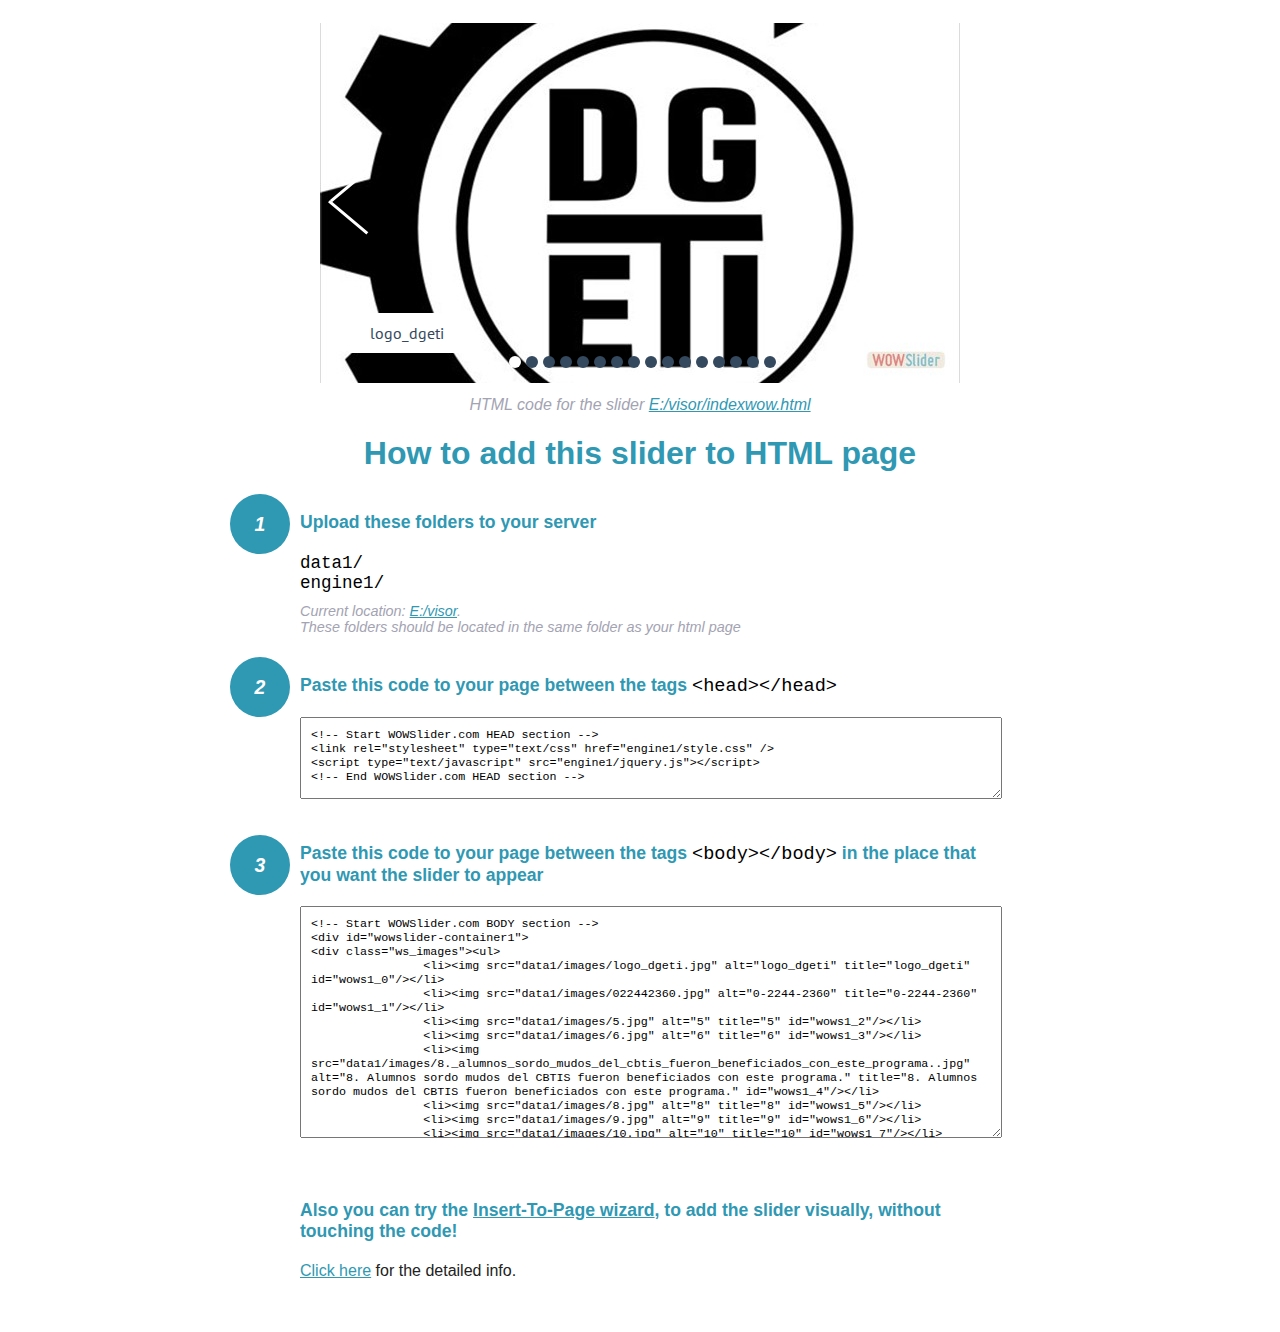
<file: visor/indexwow-howto.html>
<!DOCTYPE html>
<html>
<head>
	<title>WOWSlider</title>
	<meta http-equiv="content-type" content="text/html; charset=utf-8" />
	<meta name="description" content="WOWSlider" />
	
	<!-- Start WOWSlider.com HEAD section --> <!-- add to the <head> of your page -->
	<link rel="stylesheet" type="text/css" href="engine1/style.css" />
	<script type="text/javascript" src="engine1/jquery.js"></script>
	<!-- End WOWSlider.com HEAD section -->


<style>
.instuction {
	font-family: sans-serif, Arial;
	display: block;
	margin: 0 auto;
	max-width: 820px;
	width: 100%;
	padding: 0 70px;
	color: #222;
	-webkit-box-sizing: border-box;
	-moz-box-sizing: border-box;
	box-sizing: border-box;
}
.instuction h1 img {
	max-width: 170px;
	vertical-align: middle;
	margin-bottom: 10px;
}
.instuction h1 {
	color: #2F98B3;
	text-align: center;
}
.instuction h2 {
	position: relative;
	font-size: 1.1em;
	color: #2F98B3;
	margin-bottom: 20px;
	margin-top: 40px;
}
.instuction h2 span.num {
	position: absolute;
	left: -70px;
	top: -18px;
	display: inline-block;
	vertical-align: middle;
	font-style: italic;
	font-size: 1.1em;
	width: 60px;
	height: 60px;
	line-height: 60px;
	text-align: center;
	background: #2F98B3;
	color: #fff;
	border-radius: 50%;
}
.instuction .mono {
	color: #000;
	font-family: monospace;
	font-size: 1.3em;
	font-weight: normal;
}
.instuction li.mono {
	font-size: 1.5em;
}

.instuction ul {
	font-size: 0.9em;
	margin-top: 0;
	padding-left: 0;
	list-style: none;
}
.instuction .note {
	color: #A3A3B2;
	font-style: italic;
	padding-top: 10px;
}
.instuction p.note {
	text-align: center;
	padding-top: 0;
	margin-top: 4px;
}
.instuction textarea {
	font-size: 0.9em;
	min-height: 60px;
	padding: 10px;
	margin: 0;
	overflow: auto;
	max-width: 100%;
	width: 100%;
}
.instuction a,
.instuction a:visited {
	color: #2F98B3;
}
</style>


</head>
<body style="margin:auto">

<br>

<!-- Start WOWSlider.com BODY section --> <!-- add to the <body> of your page -->
<div id="wowslider-container1">
<div class="ws_images"><ul>
		<li><img src="data1/images/logo_dgeti.jpg" alt="logo_dgeti" title="logo_dgeti" id="wows1_0"/></li>
		<li><img src="data1/images/022442360.jpg" alt="0-2244-2360" title="0-2244-2360" id="wows1_1"/></li>
		<li><img src="data1/images/5.jpg" alt="5" title="5" id="wows1_2"/></li>
		<li><img src="data1/images/6.jpg" alt="6" title="6" id="wows1_3"/></li>
		<li><img src="data1/images/8._alumnos_sordo_mudos_del_cbtis_fueron_beneficiados_con_este_programa..jpg" alt="8. Alumnos sordo mudos del CBTIS fueron beneficiados con este programa." title="8. Alumnos sordo mudos del CBTIS fueron beneficiados con este programa." id="wows1_4"/></li>
		<li><img src="data1/images/8.jpg" alt="8" title="8" id="wows1_5"/></li>
		<li><img src="data1/images/9.jpg" alt="9" title="9" id="wows1_6"/></li>
		<li><img src="data1/images/10.jpg" alt="10" title="10" id="wows1_7"/></li>
		<li><img src="data1/images/11.jpg" alt="11" title="11" id="wows1_8"/></li>
		<li><img src="data1/images/12.jpg" alt="12" title="12" id="wows1_9"/></li>
		<li><img src="data1/images/cbtis_2_copy.jpg" alt="CBTIS (2) (Copy)" title="CBTIS (2) (Copy)" id="wows1_10"/></li>
		<li><img src="data1/images/enatlixcoseiniciaconcampaadereforestacin3.jpg" alt="En-Atlixco-se-inicia-con-campaña-de-reforestación-3" title="En-Atlixco-se-inicia-con-campaña-de-reforestación-3" id="wows1_11"/></li>
		<li><img src="data1/images/maap.png" alt="maap" title="maap" id="wows1_12"/></li>
		<li><img src="data1/images/red.png" alt="red" title="red" id="wows1_13"/></li>
		<li><a href="http://wowslider.com"><img src="data1/images/unnamed16.jpg" alt="bootstrap carousel" title="unnamed(16)" id="wows1_14"/></a></li>
		<li><img src="data1/images/15.png" alt="15" title="15" id="wows1_15"/></li>
	</ul></div>
	<div class="ws_bullets"><div>
		<a href="#" title="logo_dgeti"><span><img src="data1/tooltips/logo_dgeti.jpg" alt="logo_dgeti"/>1</span></a>
		<a href="#" title="0-2244-2360"><span><img src="data1/tooltips/022442360.jpg" alt="0-2244-2360"/>2</span></a>
		<a href="#" title="5"><span><img src="data1/tooltips/5.jpg" alt="5"/>3</span></a>
		<a href="#" title="6"><span><img src="data1/tooltips/6.jpg" alt="6"/>4</span></a>
		<a href="#" title="8. Alumnos sordo mudos del CBTIS fueron beneficiados con este programa."><span><img src="data1/tooltips/8._alumnos_sordo_mudos_del_cbtis_fueron_beneficiados_con_este_programa..jpg" alt="8. Alumnos sordo mudos del CBTIS fueron beneficiados con este programa."/>5</span></a>
		<a href="#" title="8"><span><img src="data1/tooltips/8.jpg" alt="8"/>6</span></a>
		<a href="#" title="9"><span><img src="data1/tooltips/9.jpg" alt="9"/>7</span></a>
		<a href="#" title="10"><span><img src="data1/tooltips/10.jpg" alt="10"/>8</span></a>
		<a href="#" title="11"><span><img src="data1/tooltips/11.jpg" alt="11"/>9</span></a>
		<a href="#" title="12"><span><img src="data1/tooltips/12.jpg" alt="12"/>10</span></a>
		<a href="#" title="CBTIS (2) (Copy)"><span><img src="data1/tooltips/cbtis_2_copy.jpg" alt="CBTIS (2) (Copy)"/>11</span></a>
		<a href="#" title="En-Atlixco-se-inicia-con-campaña-de-reforestación-3"><span><img src="data1/tooltips/enatlixcoseiniciaconcampaadereforestacin3.jpg" alt="En-Atlixco-se-inicia-con-campaña-de-reforestación-3"/>12</span></a>
		<a href="#" title="maap"><span><img src="data1/tooltips/maap.png" alt="maap"/>13</span></a>
		<a href="#" title="red"><span><img src="data1/tooltips/red.png" alt="red"/>14</span></a>
		<a href="#" title="unnamed(16)"><span><img src="data1/tooltips/unnamed16.jpg" alt="unnamed(16)"/>15</span></a>
		<a href="#" title="15"><span><img src="data1/tooltips/15.png" alt="15"/>16</span></a>
	</div></div><div class="ws_script" style="position:absolute;left:-99%"><a href="http://wowslider.com">wowslideshow</a> by WOWSlider.com v8.7</div>
<div class="ws_shadow"></div>
</div>	
<script type="text/javascript" src="engine1/wowslider.js"></script>
<script type="text/javascript" src="engine1/script.js"></script>
<!-- End WOWSlider.com BODY section -->


<div class="instuction">
	<p class="note">HTML code for the slider <a href="file:///E:/visor/indexwow.html">E:/visor/indexwow.html</a></p>

	<h1>
		How to add this slider to HTML page
	</h1>

	<h2><span class="num">1</span> Upload these folders to your server</h2>
	<ul>
		<li class="mono">data1/</li>
		<li class="mono">engine1/</li>
		<li class="note">Current location: <a href="file:///E:/visor">E:/visor</a>. <br>These folders should be located in the same folder as your html page</li>
	</ul>

	<h2><span class="num">2</span> Paste this code to your page between the tags <span class="mono">&lt;head&gt;&lt;/head&gt;</span></h2>
	<textarea onclick="this.select()">&lt;!-- Start WOWSlider.com HEAD section --&gt;
&lt;link rel=&quot;stylesheet&quot; type=&quot;text/css&quot; href=&quot;engine1/style.css&quot; /&gt;
&lt;script type=&quot;text/javascript&quot; src=&quot;engine1/jquery.js&quot;&gt;&lt;/script&gt;
&lt;!-- End WOWSlider.com HEAD section --&gt;</textarea>


	<h2><span class="num" style="top: -8px;">3</span> Paste this code to your page between the tags <span class="mono">&lt;body&gt;&lt;/body&gt;</span> in the place that you want the slider to appear</h2>
	<textarea onclick="this.select()" rows="15">&lt;!-- Start WOWSlider.com BODY section --&gt;
&lt;div id=&quot;wowslider-container1&quot;&gt;
&lt;div class=&quot;ws_images&quot;&gt;&lt;ul&gt;
		&lt;li&gt;&lt;img src=&quot;data1/images/logo_dgeti.jpg&quot; alt=&quot;logo_dgeti&quot; title=&quot;logo_dgeti&quot; id=&quot;wows1_0&quot;/&gt;&lt;/li&gt;
		&lt;li&gt;&lt;img src=&quot;data1/images/022442360.jpg&quot; alt=&quot;0-2244-2360&quot; title=&quot;0-2244-2360&quot; id=&quot;wows1_1&quot;/&gt;&lt;/li&gt;
		&lt;li&gt;&lt;img src=&quot;data1/images/5.jpg&quot; alt=&quot;5&quot; title=&quot;5&quot; id=&quot;wows1_2&quot;/&gt;&lt;/li&gt;
		&lt;li&gt;&lt;img src=&quot;data1/images/6.jpg&quot; alt=&quot;6&quot; title=&quot;6&quot; id=&quot;wows1_3&quot;/&gt;&lt;/li&gt;
		&lt;li&gt;&lt;img src=&quot;data1/images/8._alumnos_sordo_mudos_del_cbtis_fueron_beneficiados_con_este_programa..jpg&quot; alt=&quot;8. Alumnos sordo mudos del CBTIS fueron beneficiados con este programa.&quot; title=&quot;8. Alumnos sordo mudos del CBTIS fueron beneficiados con este programa.&quot; id=&quot;wows1_4&quot;/&gt;&lt;/li&gt;
		&lt;li&gt;&lt;img src=&quot;data1/images/8.jpg&quot; alt=&quot;8&quot; title=&quot;8&quot; id=&quot;wows1_5&quot;/&gt;&lt;/li&gt;
		&lt;li&gt;&lt;img src=&quot;data1/images/9.jpg&quot; alt=&quot;9&quot; title=&quot;9&quot; id=&quot;wows1_6&quot;/&gt;&lt;/li&gt;
		&lt;li&gt;&lt;img src=&quot;data1/images/10.jpg&quot; alt=&quot;10&quot; title=&quot;10&quot; id=&quot;wows1_7&quot;/&gt;&lt;/li&gt;
		&lt;li&gt;&lt;img src=&quot;data1/images/11.jpg&quot; alt=&quot;11&quot; title=&quot;11&quot; id=&quot;wows1_8&quot;/&gt;&lt;/li&gt;
		&lt;li&gt;&lt;img src=&quot;data1/images/12.jpg&quot; alt=&quot;12&quot; title=&quot;12&quot; id=&quot;wows1_9&quot;/&gt;&lt;/li&gt;
		&lt;li&gt;&lt;img src=&quot;data1/images/cbtis_2_copy.jpg&quot; alt=&quot;CBTIS (2) (Copy)&quot; title=&quot;CBTIS (2) (Copy)&quot; id=&quot;wows1_10&quot;/&gt;&lt;/li&gt;
		&lt;li&gt;&lt;img src=&quot;data1/images/enatlixcoseiniciaconcampaadereforestacin3.jpg&quot; alt=&quot;En-Atlixco-se-inicia-con-campaña-de-reforestación-3&quot; title=&quot;En-Atlixco-se-inicia-con-campaña-de-reforestación-3&quot; id=&quot;wows1_11&quot;/&gt;&lt;/li&gt;
		&lt;li&gt;&lt;img src=&quot;data1/images/maap.png&quot; alt=&quot;maap&quot; title=&quot;maap&quot; id=&quot;wows1_12&quot;/&gt;&lt;/li&gt;
		&lt;li&gt;&lt;img src=&quot;data1/images/red.png&quot; alt=&quot;red&quot; title=&quot;red&quot; id=&quot;wows1_13&quot;/&gt;&lt;/li&gt;
		&lt;li&gt;&lt;a href=&quot;http://wowslider.com&quot;&gt;&lt;img src=&quot;data1/images/unnamed16.jpg&quot; alt=&quot;bootstrap carousel&quot; title=&quot;unnamed(16)&quot; id=&quot;wows1_14&quot;/&gt;&lt;/a&gt;&lt;/li&gt;
		&lt;li&gt;&lt;img src=&quot;data1/images/15.png&quot; alt=&quot;15&quot; title=&quot;15&quot; id=&quot;wows1_15&quot;/&gt;&lt;/li&gt;
	&lt;/ul&gt;&lt;/div&gt;
	&lt;div class=&quot;ws_bullets&quot;&gt;&lt;div&gt;
		&lt;a href=&quot;#&quot; title=&quot;logo_dgeti&quot;&gt;&lt;span&gt;&lt;img src=&quot;data1/tooltips/logo_dgeti.jpg&quot; alt=&quot;logo_dgeti&quot;/&gt;1&lt;/span&gt;&lt;/a&gt;
		&lt;a href=&quot;#&quot; title=&quot;0-2244-2360&quot;&gt;&lt;span&gt;&lt;img src=&quot;data1/tooltips/022442360.jpg&quot; alt=&quot;0-2244-2360&quot;/&gt;2&lt;/span&gt;&lt;/a&gt;
		&lt;a href=&quot;#&quot; title=&quot;5&quot;&gt;&lt;span&gt;&lt;img src=&quot;data1/tooltips/5.jpg&quot; alt=&quot;5&quot;/&gt;3&lt;/span&gt;&lt;/a&gt;
		&lt;a href=&quot;#&quot; title=&quot;6&quot;&gt;&lt;span&gt;&lt;img src=&quot;data1/tooltips/6.jpg&quot; alt=&quot;6&quot;/&gt;4&lt;/span&gt;&lt;/a&gt;
		&lt;a href=&quot;#&quot; title=&quot;8. Alumnos sordo mudos del CBTIS fueron beneficiados con este programa.&quot;&gt;&lt;span&gt;&lt;img src=&quot;data1/tooltips/8._alumnos_sordo_mudos_del_cbtis_fueron_beneficiados_con_este_programa..jpg&quot; alt=&quot;8. Alumnos sordo mudos del CBTIS fueron beneficiados con este programa.&quot;/&gt;5&lt;/span&gt;&lt;/a&gt;
		&lt;a href=&quot;#&quot; title=&quot;8&quot;&gt;&lt;span&gt;&lt;img src=&quot;data1/tooltips/8.jpg&quot; alt=&quot;8&quot;/&gt;6&lt;/span&gt;&lt;/a&gt;
		&lt;a href=&quot;#&quot; title=&quot;9&quot;&gt;&lt;span&gt;&lt;img src=&quot;data1/tooltips/9.jpg&quot; alt=&quot;9&quot;/&gt;7&lt;/span&gt;&lt;/a&gt;
		&lt;a href=&quot;#&quot; title=&quot;10&quot;&gt;&lt;span&gt;&lt;img src=&quot;data1/tooltips/10.jpg&quot; alt=&quot;10&quot;/&gt;8&lt;/span&gt;&lt;/a&gt;
		&lt;a href=&quot;#&quot; title=&quot;11&quot;&gt;&lt;span&gt;&lt;img src=&quot;data1/tooltips/11.jpg&quot; alt=&quot;11&quot;/&gt;9&lt;/span&gt;&lt;/a&gt;
		&lt;a href=&quot;#&quot; title=&quot;12&quot;&gt;&lt;span&gt;&lt;img src=&quot;data1/tooltips/12.jpg&quot; alt=&quot;12&quot;/&gt;10&lt;/span&gt;&lt;/a&gt;
		&lt;a href=&quot;#&quot; title=&quot;CBTIS (2) (Copy)&quot;&gt;&lt;span&gt;&lt;img src=&quot;data1/tooltips/cbtis_2_copy.jpg&quot; alt=&quot;CBTIS (2) (Copy)&quot;/&gt;11&lt;/span&gt;&lt;/a&gt;
		&lt;a href=&quot;#&quot; title=&quot;En-Atlixco-se-inicia-con-campaña-de-reforestación-3&quot;&gt;&lt;span&gt;&lt;img src=&quot;data1/tooltips/enatlixcoseiniciaconcampaadereforestacin3.jpg&quot; alt=&quot;En-Atlixco-se-inicia-con-campaña-de-reforestación-3&quot;/&gt;12&lt;/span&gt;&lt;/a&gt;
		&lt;a href=&quot;#&quot; title=&quot;maap&quot;&gt;&lt;span&gt;&lt;img src=&quot;data1/tooltips/maap.png&quot; alt=&quot;maap&quot;/&gt;13&lt;/span&gt;&lt;/a&gt;
		&lt;a href=&quot;#&quot; title=&quot;red&quot;&gt;&lt;span&gt;&lt;img src=&quot;data1/tooltips/red.png&quot; alt=&quot;red&quot;/&gt;14&lt;/span&gt;&lt;/a&gt;
		&lt;a href=&quot;#&quot; title=&quot;unnamed(16)&quot;&gt;&lt;span&gt;&lt;img src=&quot;data1/tooltips/unnamed16.jpg&quot; alt=&quot;unnamed(16)&quot;/&gt;15&lt;/span&gt;&lt;/a&gt;
		&lt;a href=&quot;#&quot; title=&quot;15&quot;&gt;&lt;span&gt;&lt;img src=&quot;data1/tooltips/15.png&quot; alt=&quot;15&quot;/&gt;16&lt;/span&gt;&lt;/a&gt;
	&lt;/div&gt;&lt;/div&gt;&lt;div class=&quot;ws_script&quot; style=&quot;position:absolute;left:-99%&quot;&gt;&lt;a href=&quot;http://wowslider.com&quot;&gt;wowslideshow&lt;/a&gt; by WOWSlider.com v8.7&lt;/div&gt;
&lt;div class=&quot;ws_shadow&quot;&gt;&lt;/div&gt;
&lt;/div&gt;	
&lt;script type=&quot;text/javascript&quot; src=&quot;engine1/wowslider.js&quot;&gt;&lt;/script&gt;
&lt;script type=&quot;text/javascript&quot; src=&quot;engine1/script.js&quot;&gt;&lt;/script&gt;
&lt;!-- End WOWSlider.com BODY section --&gt;</textarea>

<br><br>
<h2>Also you can try the <a href="http://wowslider.com/help/add-wowslider-to-page-2.html" target="_blank">Insert-To-Page wizard</a>, to add the slider visually, without touching the code!</h2>
<p>
	<a href="http://wowslider.com/help/add-wowslider-to-page-2.html" target="_blank">Click here</a> for the detailed info.
</p>
</div>

<br><br>
</body>
</html>
</file>
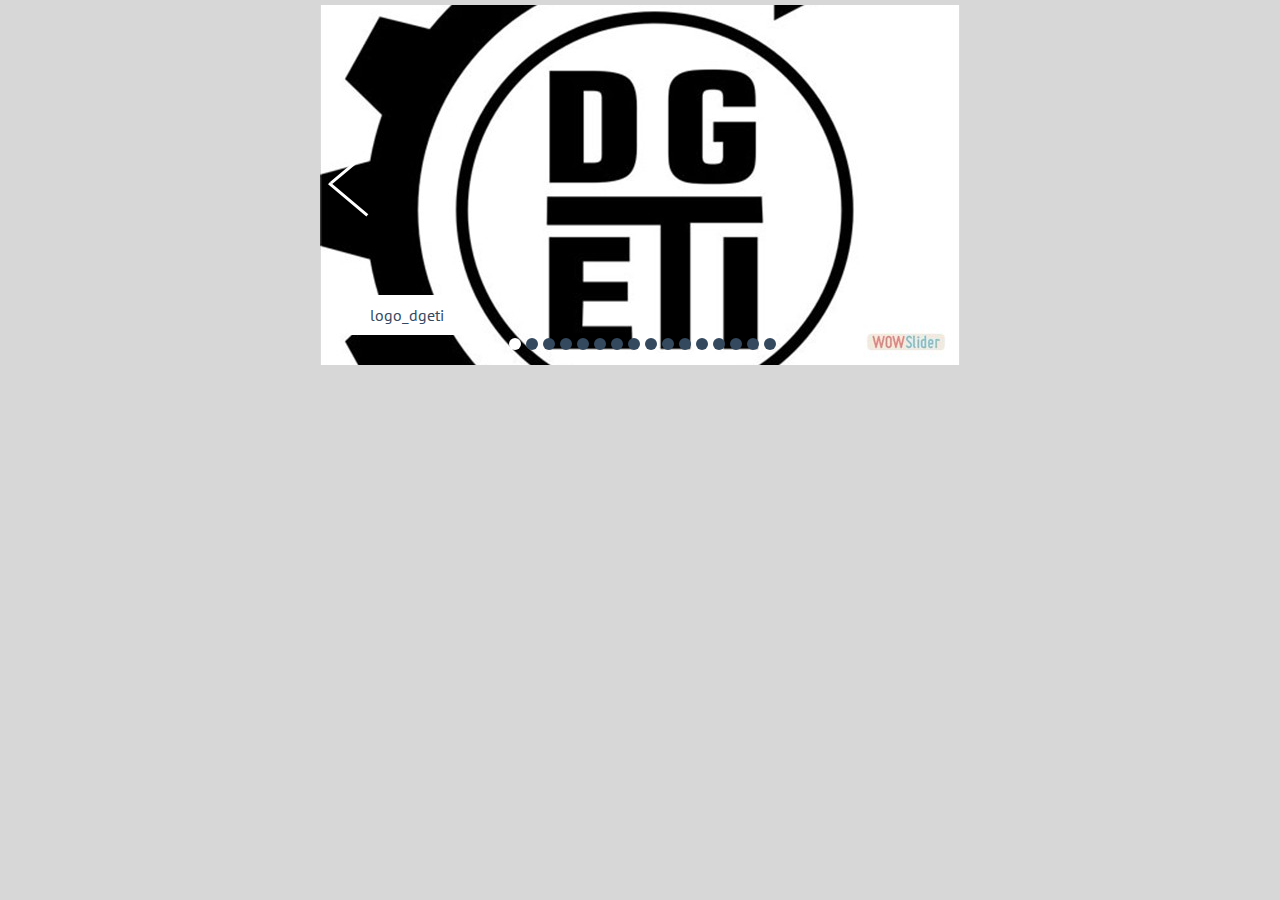
<file: visor/indexwow.html>
<!DOCTYPE html>
<html>
<head>
	<title>Wowslideshow</title>
	<meta http-equiv="content-type" content="text/html; charset=utf-8" />
	<meta name="description" content="Made with WOW Slider - Create beautiful, responsive image sliders in a few clicks. Awesome skins and animations. Wowslideshow" />
	
	<!-- Start WOWSlider.com HEAD section --> <!-- add to the <head> of your page -->
	<link rel="stylesheet" type="text/css" href="engine1/style.css" />
	<script type="text/javascript" src="engine1/jquery.js"></script>
	<!-- End WOWSlider.com HEAD section -->

</head>
<body style="background-color:#d7d7d7;margin:auto">
	
	<!-- Start WOWSlider.com BODY section --> <!-- add to the <body> of your page -->
	<div id="wowslider-container1">
	<div class="ws_images"><ul>
		<li><img src="data1/images/logo_dgeti.jpg" alt="logo_dgeti" title="logo_dgeti" id="wows1_0"/></li>
		<li><img src="data1/images/022442360.jpg" alt="0-2244-2360" title="0-2244-2360" id="wows1_1"/></li>
		<li><img src="data1/images/5.jpg" alt="5" title="5" id="wows1_2"/></li>
		<li><img src="data1/images/6.jpg" alt="6" title="6" id="wows1_3"/></li>
		<li><img src="data1/images/8._alumnos_sordo_mudos_del_cbtis_fueron_beneficiados_con_este_programa..jpg" alt="8. Alumnos sordo mudos del CBTIS fueron beneficiados con este programa." title="8. Alumnos sordo mudos del CBTIS fueron beneficiados con este programa." id="wows1_4"/></li>
		<li><img src="data1/images/8.jpg" alt="8" title="8" id="wows1_5"/></li>
		<li><img src="data1/images/9.jpg" alt="9" title="9" id="wows1_6"/></li>
		<li><img src="data1/images/10.jpg" alt="10" title="10" id="wows1_7"/></li>
		<li><img src="data1/images/11.jpg" alt="11" title="11" id="wows1_8"/></li>
		<li><img src="data1/images/12.jpg" alt="12" title="12" id="wows1_9"/></li>
		<li><img src="data1/images/cbtis_2_copy.jpg" alt="CBTIS (2) (Copy)" title="CBTIS (2) (Copy)" id="wows1_10"/></li>
		<li><img src="data1/images/enatlixcoseiniciaconcampaadereforestacin3.jpg" alt="En-Atlixco-se-inicia-con-campaña-de-reforestación-3" title="En-Atlixco-se-inicia-con-campaña-de-reforestación-3" id="wows1_11"/></li>
		<li><img src="data1/images/maap.png" alt="maap" title="maap" id="wows1_12"/></li>
		<li><img src="data1/images/red.png" alt="red" title="red" id="wows1_13"/></li>
		<li><a href="http://wowslider.com"><img src="data1/images/unnamed16.jpg" alt="bootstrap carousel" title="unnamed(16)" id="wows1_14"/></a></li>
		<li><img src="data1/images/15.png" alt="15" title="15" id="wows1_15"/></li>
	</ul></div>
	<div class="ws_bullets"><div>
		<a href="#" title="logo_dgeti"><span><img src="data1/tooltips/logo_dgeti.jpg" alt="logo_dgeti"/>1</span></a>
		<a href="#" title="0-2244-2360"><span><img src="data1/tooltips/022442360.jpg" alt="0-2244-2360"/>2</span></a>
		<a href="#" title="5"><span><img src="data1/tooltips/5.jpg" alt="5"/>3</span></a>
		<a href="#" title="6"><span><img src="data1/tooltips/6.jpg" alt="6"/>4</span></a>
		<a href="#" title="8. Alumnos sordo mudos del CBTIS fueron beneficiados con este programa."><span><img src="data1/tooltips/8._alumnos_sordo_mudos_del_cbtis_fueron_beneficiados_con_este_programa..jpg" alt="8. Alumnos sordo mudos del CBTIS fueron beneficiados con este programa."/>5</span></a>
		<a href="#" title="8"><span><img src="data1/tooltips/8.jpg" alt="8"/>6</span></a>
		<a href="#" title="9"><span><img src="data1/tooltips/9.jpg" alt="9"/>7</span></a>
		<a href="#" title="10"><span><img src="data1/tooltips/10.jpg" alt="10"/>8</span></a>
		<a href="#" title="11"><span><img src="data1/tooltips/11.jpg" alt="11"/>9</span></a>
		<a href="#" title="12"><span><img src="data1/tooltips/12.jpg" alt="12"/>10</span></a>
		<a href="#" title="CBTIS (2) (Copy)"><span><img src="data1/tooltips/cbtis_2_copy.jpg" alt="CBTIS (2) (Copy)"/>11</span></a>
		<a href="#" title="En-Atlixco-se-inicia-con-campaña-de-reforestación-3"><span><img src="data1/tooltips/enatlixcoseiniciaconcampaadereforestacin3.jpg" alt="En-Atlixco-se-inicia-con-campaña-de-reforestación-3"/>12</span></a>
		<a href="#" title="maap"><span><img src="data1/tooltips/maap.png" alt="maap"/>13</span></a>
		<a href="#" title="red"><span><img src="data1/tooltips/red.png" alt="red"/>14</span></a>
		<a href="#" title="unnamed(16)"><span><img src="data1/tooltips/unnamed16.jpg" alt="unnamed(16)"/>15</span></a>
		<a href="#" title="15"><span><img src="data1/tooltips/15.png" alt="15"/>16</span></a>
	</div></div><div class="ws_script" style="position:absolute;left:-99%"><a href="http://wowslider.com">wowslideshow</a> by WOWSlider.com v8.7</div>
	<div class="ws_shadow"></div>
	</div>	
	<script type="text/javascript" src="engine1/wowslider.js"></script>
	<script type="text/javascript" src="engine1/script.js"></script>
	<!-- End WOWSlider.com BODY section -->

</body>
</html>
</file>
<file: visor/engine1/style.css>
/*
 *	generated by WOW Slider 8.7
 *	template Stream
 */
@import url(https://fonts.googleapis.com/css?family=PT+Sans&subset=latin,latin-ext);
#wowslider-container1 { 
	display: table;
	zoom: 1; 
	position: relative;
	width: 100%;
	max-width: 640px;
	max-height:360px;
	margin:5px auto 12.5px;
	z-index:90;
	text-align:left; /* reset align=center */
	font-size: 10px;
	text-shadow: none; /* fix some user styles */

	/* reset box-sizing (to boostrap friendly) */
	-webkit-box-sizing: content-box;
	-moz-box-sizing: content-box;
	box-sizing: content-box; 
}
* html #wowslider-container1{ width:640px }
#wowslider-container1 .ws_images ul{
	position:relative;
	width: 10000%; 
	height:100%;
	left:0;
	list-style:none;
	margin:0;
	padding:0;
	border-spacing:0;
	overflow: visible;
	/*table-layout:fixed;*/
}
#wowslider-container1 .ws_images ul li{
	position: relative;
	width:1%;
	height:100%;
	line-height:0; /*opera*/
	overflow: hidden;
	float:left;
	/*font-size:0;*/
	padding:0 0 0 0 !important;
	margin:0 0 0 0 !important;
}

#wowslider-container1 .ws_images{
	position: relative;
	left:0;
	top:0;
	height:100%;
	max-height:360px;
	max-width: 640px;
	vertical-align: top;
	border:none;
	overflow: hidden;
}
#wowslider-container1 .ws_images ul a{
	width:100%;
	height:100%;
	max-height:360px;
	display:block;
	color:transparent;
}
#wowslider-container1 img{
	max-width: none !important;
}
#wowslider-container1 .ws_images .ws_list img,
#wowslider-container1 .ws_images > div > img{
	width:100%;
	border:none 0;
	max-width: none;
	padding:0;
	margin:0;
}
#wowslider-container1 .ws_images > div > img {
	max-height:360px;
}

#wowslider-container1 .ws_images iframe {
	position: absolute;
	z-index: -1;
}

#wowslider-container1 .ws-title > div {
	display: inline-block !important;
}

#wowslider-container1 a{ 
	text-decoration: none; 
	outline: none; 
	border: none; 
}

#wowslider-container1  .ws_bullets { 
	float: left;
	position:absolute;
	z-index:70;
}
#wowslider-container1  .ws_bullets div{
	position:relative;
	float:left;
	font-size: 0px;
}
/* compatibility with Joomla styles */
#wowslider-container1  .ws_bullets a {
	line-height: 0;
}

#wowslider-container1  .ws_script{
	display:none;
}
#wowslider-container1 sound, 
#wowslider-container1 object{
	position:absolute;
}

/* prevent some of users reset styles */
#wowslider-container1 .ws_effect {
	position: static;
	width: 100%;
	height: 100%;
}

#wowslider-container1 .ws_photoItem {
	border: 2em solid #fff;
	margin-left: -2em;
	margin-top: -2em;
}
#wowslider-container1 .ws_cube_side {
	background: #A6A5A9;
}


#wowslider-container1.ws_gestures {
	cursor: -webkit-grab;
	cursor: -moz-grab;
	cursor: url("[data-uri]"), move;
}
#wowslider-container1.ws_gestures.ws_grabbing {
	cursor: -webkit-grabbing;
	cursor: -moz-grabbing;
	cursor: url("[data-uri]"), move;
}

/* hide controls when video start play */
#wowslider-container1.ws_video_playing .ws_bullets,
#wowslider-container1.ws_video_playing .ws_fullscreen,
#wowslider-container1.ws_video_playing .ws_next,
#wowslider-container1.ws_video_playing .ws_prev {
	display: none;
}


/* youtube/vimeo buttons */
#wowslider-container1 .ws_video_btn {
	position: absolute;
	display: none;
	cursor: pointer;
	top: 0;
	left: 0;
	width: 100%;
	height: 100%;
	z-index: 55;
}
#wowslider-container1 .ws_video_btn.ws_youtube,
#wowslider-container1 .ws_video_btn.ws_vimeo {
	display: block;
}
#wowslider-container1 .ws_video_btn div {
	position: absolute;
	background-image: url(./playvideo.png);
	background-size: 200%;
	top: 50%;
	left: 50%;
	width: 7em;
	height: 5em;
	margin-left: -3.5em;
	margin-top: -2.5em;
}
#wowslider-container1 .ws_video_btn.ws_youtube div {
	background-position: 0 0;
}
#wowslider-container1 .ws_video_btn.ws_youtube:hover div {
	background-position: 100% 0;
}
#wowslider-container1 .ws_video_btn.ws_vimeo div {
	background-position: 0 100%;
}
#wowslider-container1 .ws_video_btn.ws_vimeo:hover div {
	background-position: 100% 100%;
}

#wowslider-container1 .ws_playpause.ws_hide {
	display: none !important;
}
#wowslider-container1  .ws_bullets { 
	padding: 15px 0; 
}
#wowslider-container1 .ws_bullets a { 
	width:12px;
	height:12px;
	border-radius: 50%;
	background: #34495E;
	float: left; 
	text-indent: -4000px; 
	position:relative;
	margin-left:5px;
	color:transparent;
}
#wowslider-container1 .ws_bullets a.ws_selbull{
	background: #ffffff;
	color:#ffffff;
}
#wowslider-container1 a.ws_next, #wowslider-container1 a.ws_prev {
	position: absolute;
	top: 50%;
	height: 7em;
	margin-top: -3.5em;
	width: 5em;
	z-index: 60;
}
#wowslider-container1 a.ws_next{
	right:0;
}

#wowslider-container1 a.ws_next span i:after,
#wowslider-container1 a.ws_next span b:after,
#wowslider-container1 a.ws_next span i:before,
#wowslider-container1 a.ws_next span b:before,
#wowslider-container1 a.ws_prev span i:after,
#wowslider-container1 a.ws_prev span b:after,
#wowslider-container1 a.ws_prev span i:before,
#wowslider-container1 a.ws_prev span b:before{
	content: '';
	position: absolute;
	width: 100%;
	height: .3em;
	background: #ffffff;
	top: 3.2em;
	-webkit-transition: .3s all ease-in-out;
	transition: .3s all ease-in-out;

	/* Fix  */
	-webkit-backface-visibility: hidden;
	backface-visibility: hidden;
	outline: 1px solid transparent;
}
#wowslider-container1 a.ws_next span b:after,
#wowslider-container1 a.ws_next span b:before,
#wowslider-container1 a.ws_prev span b:after,
#wowslider-container1 a.ws_prev span b:before{
	background: #34495E;
	width: 0;
}
#wowslider-container1 a.ws_next span i:after,
#wowslider-container1 a.ws_next span b:after,
#wowslider-container1 a.ws_prev span i:after,
#wowslider-container1 a.ws_prev span b:after{
	-webkit-transform: rotate(40deg);
	-ms-transform: rotate(40deg);
	transform: rotate(40deg);
}
#wowslider-container1 a.ws_next span i:before,
#wowslider-container1 a.ws_next span b:before,
#wowslider-container1 a.ws_prev span i:before,
#wowslider-container1 a.ws_prev span b:before{
	-webkit-transform: rotate(-40deg);
	-ms-transform: rotate(-40deg);
	transform: rotate(-40deg);
}

#wowslider-container1 a.ws_prev span i:after,
#wowslider-container1 a.ws_prev span i:before,
#wowslider-container1 a.ws_prev span b:after,
#wowslider-container1 a.ws_prev span b:before{
	-webkit-transform-origin: 0 0;
	-ms-transform-origin: 0 0;
	transform-origin: 0 0;
	left: 1em;
}
#wowslider-container1 a.ws_next span i:after,
#wowslider-container1 a.ws_next span i:before,
#wowslider-container1 a.ws_next span b:after,
#wowslider-container1 a.ws_next span b:before{
	-webkit-transform-origin: 100% 0;
	-ms-transform-origin: 100% 0;
	transform-origin: 100% 0;
	right: 1em;
}

#wowslider-container1 a.ws_next:hover span i:before,
#wowslider-container1 a.ws_next:hover span b:before,
#wowslider-container1 a.ws_prev:hover span i:before,
#wowslider-container1 a.ws_prev:hover span b:before{
	-webkit-transform: rotate(-30deg);
	-ms-transform: rotate(-30deg);
	transform: rotate(-30deg);
}
#wowslider-container1 a.ws_next:hover span i:after,
#wowslider-container1 a.ws_next:hover span b:after,
#wowslider-container1 a.ws_prev:hover span i:after,
#wowslider-container1 a.ws_prev:hover span b:after{
	-webkit-transform: rotate(30deg);
	-ms-transform: rotate(30deg);
	transform: rotate(30deg);
}
#wowslider-container1 a.ws_prev:hover span b:after,
#wowslider-container1 a.ws_prev:hover span b:before,
#wowslider-container1 a.ws_next:hover span b:after,
#wowslider-container1 a.ws_next:hover span b:before{
	width:100%;
}

/*playpause*/
#wowslider-container1 .ws_playpause {
    position: absolute;
    width: 3em;
    height: 2em;
    top: 1.5em;
    left: 0.5em;
    z-index: 59;
}

#wowslider-container1 .ws_pause span i, #wowslider-container1 .ws_pause span b{
	position: absolute;
  	width: 0.2em;
  	height: 2em;
  	background: #ffffff;
	-webkit-transition: background 300ms ease-in-out;
	transition: background 300ms ease-in-out;
}

#wowslider-container1 .ws_pause span i{
	left: 1.4em;
}

#wowslider-container1 .ws_pause span b{
	left: 2.1em;
}


#wowslider-container1 .ws_play span{
	border: solid transparent;
	position: absolute;
  	pointer-events: none;
	border-left-color: #ffffff;
	border-width: 10px;
	top: 0;
	left: 1.4em;
	-webkit-transition:  border-left-color 300ms ease-in-out;
	transition:  border-left-color 300ms ease-in-out;
}

#wowslider-container1 .ws_pause:hover span i, #wowslider-container1 .ws_pause:hover span b{
	background: #34495E;
}
#wowslider-container1 .ws_play:hover span{
	border-left-color: #34495E;
}
/* bottom center */
#wowslider-container1  .ws_bullets {
    bottom: 0px;
	left:50%;
}
#wowslider-container1  .ws_bullets div{
	left:-50%;
}
#wowslider-container1 .ws_bulframe span {
	visibility: visible;
	opacity: 1;
	position: absolute;
	width: 0;
	height: 0;
	border-left: 5px solid transparent;
	border-right: 5px solid transparent;
	border-top: 5px solid #ffffff;
	bottom: -5px;
	margin-left: -5px;
	left: 50%;
}#wowslider-container1 .ws-title{
	position: absolute;
	font: 1em 'PT Sans', sans-serif;	
	margin-right:10em;
	z-index: 50;
    color: #34495E;
	background: none;
	padding: 30px;
	bottom: 0px;
	top: auto;
	opacity: 1;
}
#wowslider-container1 .ws-title div,#wowslider-container1 .ws-title span{
	display:inline-block;
	background-color:#ffffff;
}
#wowslider-container1 .ws-title div{
	display:block;
	margin-top:0.5em;
	font-size: 0.8em;
	line-height: 1.15em;
	padding: 5px 20px;
}
#wowslider-container1 .ws-title span{
	font-size: 1.6em;
	padding: 10px 20px;
}#wowslider-container1 .ws_images > ul{
	animation: wsBasic 62.4s infinite;
	-moz-animation: wsBasic 62.4s infinite;
	-webkit-animation: wsBasic 62.4s infinite;
}
@keyframes wsBasic{0%{left:-0%} 3.21%{left:-0%} 6.25%{left:-100%} 9.46%{left:-100%} 12.5%{left:-200%} 15.71%{left:-200%} 18.75%{left:-300%} 21.96%{left:-300%} 25%{left:-400%} 28.21%{left:-400%} 31.25%{left:-500%} 34.46%{left:-500%} 37.5%{left:-600%} 40.71%{left:-600%} 43.75%{left:-700%} 46.96%{left:-700%} 50%{left:-800%} 53.21%{left:-800%} 56.25%{left:-900%} 59.46%{left:-900%} 62.5%{left:-1000%} 65.71%{left:-1000%} 68.75%{left:-1100%} 71.96%{left:-1100%} 75%{left:-1200%} 78.21%{left:-1200%} 81.25%{left:-1300%} 84.46%{left:-1300%} 87.5%{left:-1400%} 90.71%{left:-1400%} 93.75%{left:-1500%} 96.96%{left:-1500%} }
@-moz-keyframes wsBasic{0%{left:-0%} 3.21%{left:-0%} 6.25%{left:-100%} 9.46%{left:-100%} 12.5%{left:-200%} 15.71%{left:-200%} 18.75%{left:-300%} 21.96%{left:-300%} 25%{left:-400%} 28.21%{left:-400%} 31.25%{left:-500%} 34.46%{left:-500%} 37.5%{left:-600%} 40.71%{left:-600%} 43.75%{left:-700%} 46.96%{left:-700%} 50%{left:-800%} 53.21%{left:-800%} 56.25%{left:-900%} 59.46%{left:-900%} 62.5%{left:-1000%} 65.71%{left:-1000%} 68.75%{left:-1100%} 71.96%{left:-1100%} 75%{left:-1200%} 78.21%{left:-1200%} 81.25%{left:-1300%} 84.46%{left:-1300%} 87.5%{left:-1400%} 90.71%{left:-1400%} 93.75%{left:-1500%} 96.96%{left:-1500%} }
@-webkit-keyframes wsBasic{0%{left:-0%} 3.21%{left:-0%} 6.25%{left:-100%} 9.46%{left:-100%} 12.5%{left:-200%} 15.71%{left:-200%} 18.75%{left:-300%} 21.96%{left:-300%} 25%{left:-400%} 28.21%{left:-400%} 31.25%{left:-500%} 34.46%{left:-500%} 37.5%{left:-600%} 40.71%{left:-600%} 43.75%{left:-700%} 46.96%{left:-700%} 50%{left:-800%} 53.21%{left:-800%} 56.25%{left:-900%} 59.46%{left:-900%} 62.5%{left:-1000%} 65.71%{left:-1000%} 68.75%{left:-1100%} 71.96%{left:-1100%} 75%{left:-1200%} 78.21%{left:-1200%} 81.25%{left:-1300%} 84.46%{left:-1300%} 87.5%{left:-1400%} 90.71%{left:-1400%} 93.75%{left:-1500%} 96.96%{left:-1500%} }


* html #wowslider-container1 .ws_shadow{/*ie6*/
	background:none;
	filter:progid:DXImageTransform.Microsoft.AlphaImageLoader( src='engine1//bg.png', sizingMethod='scale');
}
*+html #wowslider-container1 .ws_shadow{/*ie7*/
	background:none;
	filter:progid:DXImageTransform.Microsoft.AlphaImageLoader( src='engine1//bg.png', sizingMethod='scale');
}
#wowslider-container1 .ws_bullets  a img{
	text-indent:0;
	display:block;
	bottom:15px;
	left:-43px;
	visibility:hidden;
	position:absolute;
    border: 5px solid #FFFFFF;
	max-width:none;
}
#wowslider-container1 .ws_bullets a:hover img{
	visibility:visible;
}

#wowslider-container1 .ws_bulframe div div{
	height:48px;
	overflow:visible;
	position:relative;
}
#wowslider-container1 .ws_bulframe div {
	left:0;
	overflow:hidden;
	position:relative;
	width:85px;
	background-color:#FFFFFF;
}
#wowslider-container1  .ws_bullets .ws_bulframe{
	display:none;
	bottom:18px;
	margin-left:6px;
	overflow:visible;
	position:absolute;
	cursor:pointer;
    border: 0px solid #FFFFFF;
}#wowslider-container1 .ws_bulframe div div{
	height: auto;
}

@media all and (max-width:760px) {
	#wowslider-container1 .ws_fullscreen {
		display: block;
	}
}
@media all and (max-width:400px){
	#wowslider-container1 .ws_controls,
	#wowslider-container1 .ws_bullets,
	#wowslider-container1 .ws_thumbs{
		display: none
	}
}
</file>
